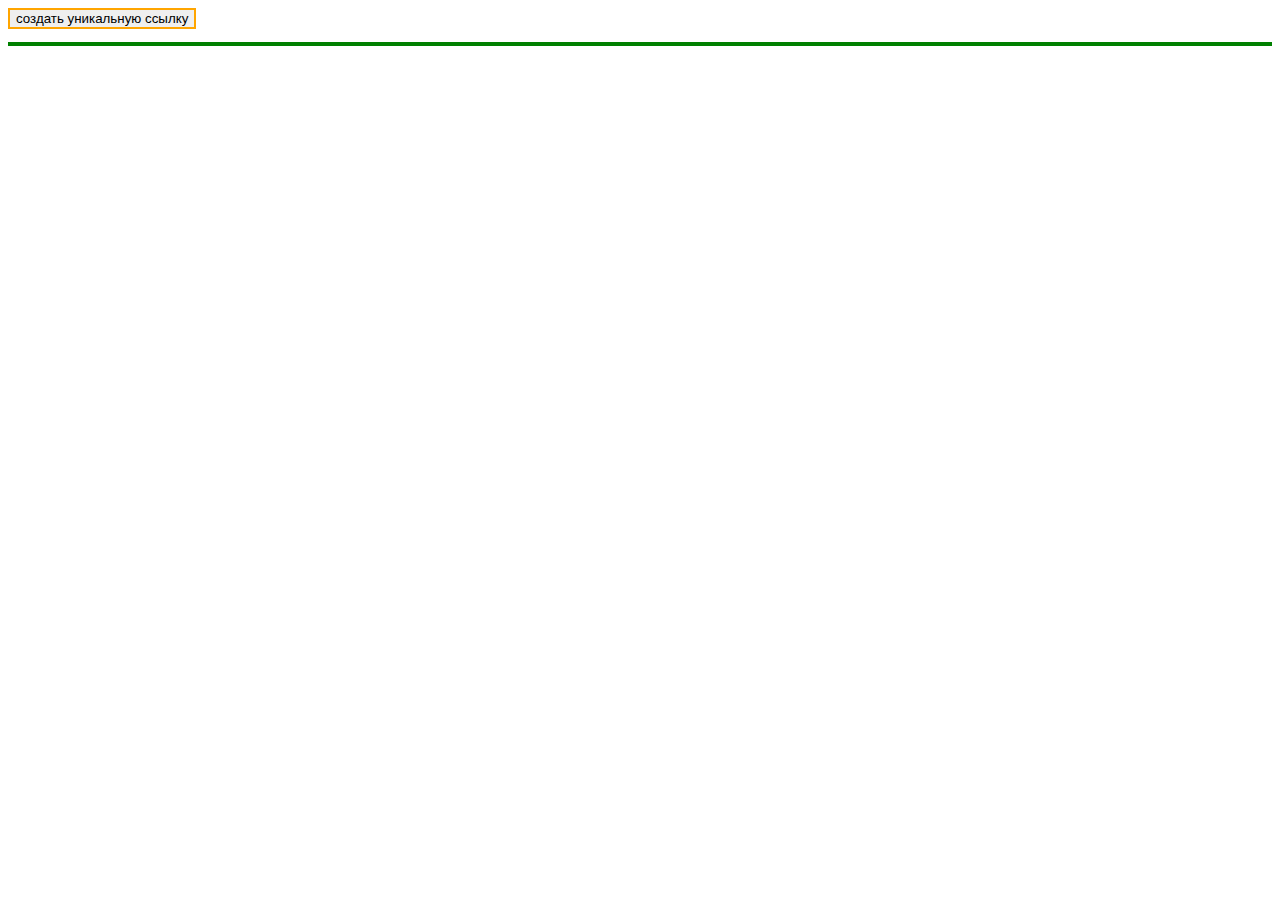
<file: index.html>
<!DOCTYPE html>
<html lang="en" dir="ltr">
  <head>
    <script type="text/javascript" src="jquery.js"></script>
    <meta charset="utf-8">
    <title>Your Ad</title>
    <link rel="stylesheet" href="style.css">
  </head>
  <body>
    <script type="text/javascript" src="link.js"></script>
    <form class="" action="generate_link.php" method="post">
      <button type="submit" name="button" class="button_style" id="generate_link"> создать уникальную ссылку </button>
      <pre id="link_output" class="pre_style"></pre>
    </form>
  </body>
</html>
</file>
<file: style.css>
body{
}.pre_style{
  border: 2px solid green;
}.button_style{
  border: 2px solid orange;
}
</file>
